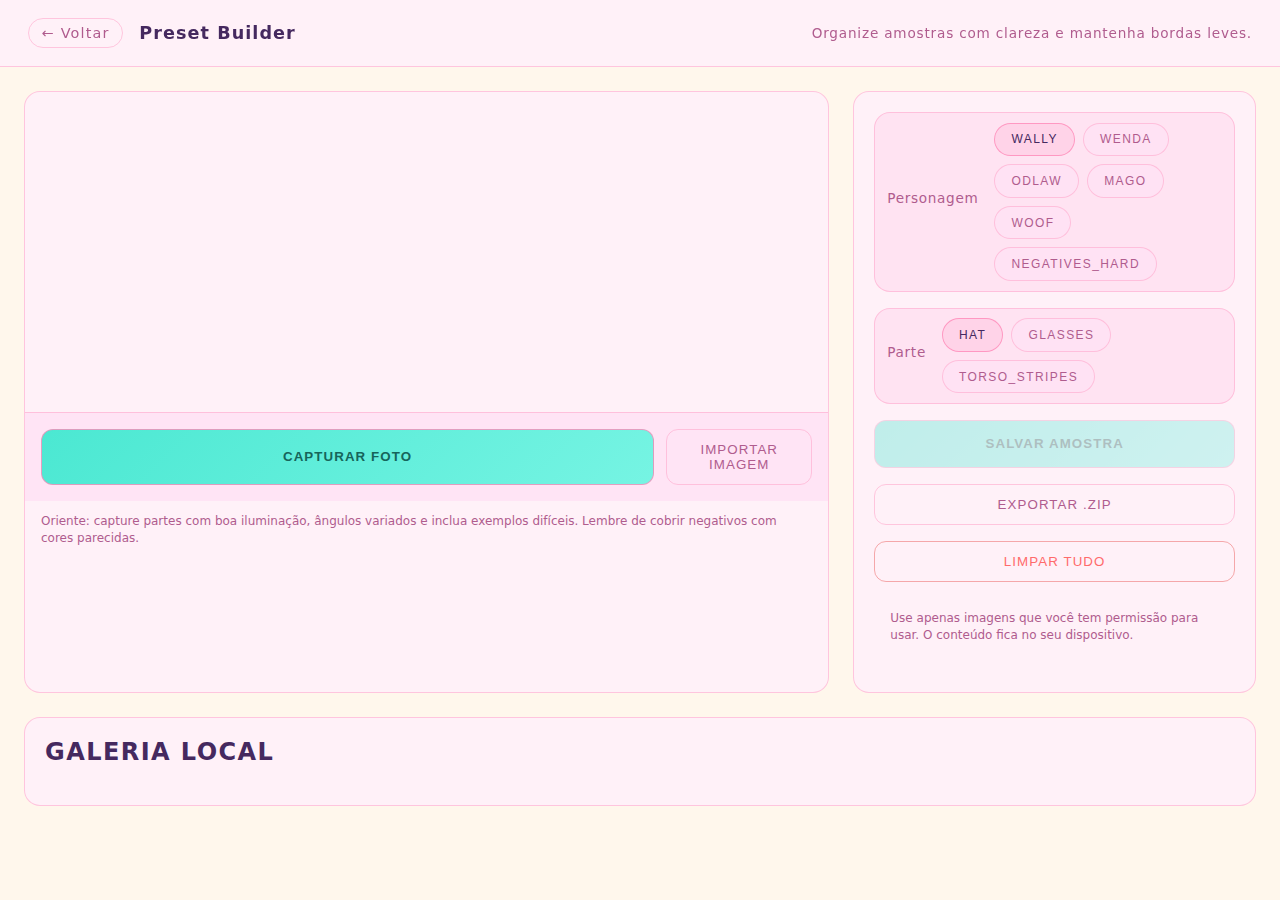
<file: preset-builder.html>
<!DOCTYPE html>
<html lang="pt-BR">
<head>
  <meta charset="UTF-8" />
  <meta name="viewport" content="width=device-width, initial-scale=1, viewport-fit=cover" />
  <title>Preset Builder • WALLY//FINDER</title>
  <link rel="stylesheet" href="preset-builder.css" />
</head>
<body>
  <header class="pb-top-bar">
    <a href="index.html" class="back">← Voltar</a>
    <h1>Preset Builder</h1>
    <p class="pb-subtitle">Organize amostras com clareza e mantenha bordas leves.</p>
  </header>

  <main class="pb-grid">
    <section class="pb-capture">
      <video id="pbVideo" autoplay playsinline muted></video>
      <canvas id="pbCanvas"></canvas>
      <input type="file" accept="image/*" id="pbImport" hidden />
      <div class="pb-actions">
        <button id="pbCapture" class="cta">Capturar foto</button>
        <button id="pbImportButton" class="ghost">Importar imagem</button>
      </div>
      <p class="microcopy">
        Oriente: capture partes com boa iluminação, ângulos variados e inclua exemplos difíceis.
        Lembre de cobrir negativos com cores parecidas.
      </p>
    </section>

    <section class="pb-sidebar">
      <div class="field">
        <label for="pbCharacter">Personagem</label>
        <div class="chip-grid" id="pbCharacters"></div>
      </div>
      <div class="field">
        <label for="pbPart">Parte</label>
        <div class="chip-grid" id="pbParts"></div>
      </div>
      <button id="pbSave" class="cta" disabled>Salvar amostra</button>
      <button id="pbExport" class="ghost">Exportar .zip</button>
      <button id="pbClear" class="ghost danger">Limpar tudo</button>
      <p class="microcopy legal">Use apenas imagens que você tem permissão para usar. O conteúdo fica no seu dispositivo.</p>
    </section>

    <section class="pb-gallery">
      <h2>Galeria local</h2>
      <div id="pbGallery" class="gallery"></div>
    </section>
  </main>

  <template id="pbItemTemplate">
    <article class="gallery-item">
      <img alt="Amostra" />
      <div class="meta">
        <strong data-field="label"></strong>
        <span data-field="timestamp"></span>
      </div>
      <button data-action="delete">Excluir</button>
    </article>
  </template>

  <script type="module" src="preset-builder.js"></script>
</body>
</html>
</file>
<file: preset-builder.css>
@import url('styles.css');

body {
  background: var(--bg);
  color: var(--text);
  margin: 0;
  font-family: "Inter", system-ui, sans-serif;
  min-height: 100vh;
  overflow-x: hidden;
  overflow-y: auto;
  position: relative;
}

.pb-top-bar {
  display: flex;
  align-items: center;
  gap: 1rem;
  padding: 1.1rem 1.75rem;
  background: var(--surface);
  border-bottom: 1px solid var(--line);
  backdrop-filter: blur(12px);
  position: sticky;
  top: 0;
  z-index: 5;
}

.pb-top-bar h1 {
  font-size: 1.1rem;
  letter-spacing: 0.06em;
  margin: 0;
}

.pb-top-bar .back {
  color: var(--muted);
  text-decoration: none;
  font-size: 0.9rem;
  letter-spacing: 0.08em;
  padding: 0.4rem 0.8rem;
  border-radius: 999px;
  border: 1px solid var(--line);
  transition: color var(--transition-fast), border-color var(--transition-fast), background var(--transition-fast);
}

.pb-top-bar .back:focus-visible,
.pb-top-bar .back:hover {
  color: var(--text);
  border-color: var(--line-strong);
  background: rgba(255, 190, 220, 0.45);
}

.pb-subtitle {
  margin: 0;
  margin-left: auto;
  font-size: 0.85rem;
  color: var(--muted);
  letter-spacing: 0.06em;
}

.pb-grid {
  display: grid;
  grid-template-columns: 1fr;
  gap: 1.5rem;
  padding: 1.5rem;
  position: relative;
  z-index: 1;
}

.pb-capture {
  position: relative;
  background: var(--surface);
  border-radius: calc(var(--radius) + 4px);
  overflow: hidden;
  border: 1px solid var(--line);
}

#pbVideo,
#pbCanvas {
  width: 100%;
  height: 320px;
  object-fit: cover;
  display: block;
}

#pbCanvas {
  position: absolute;
  inset: 0;
  pointer-events: auto;
  cursor: crosshair;
}

.pb-actions {
  display: flex;
  gap: 0.75rem;
  padding: 1rem;
  background: var(--surface-soft);
  border-top: 1px solid var(--line);
}

.pb-actions .ghost,
.ghost {
  background: transparent;
  border: 1px solid var(--line);
  color: var(--muted);
  border-radius: var(--radius);
  padding: 0.75rem 1rem;
  text-transform: uppercase;
  letter-spacing: 0.08em;
  transition: border-color var(--transition-fast), color var(--transition-fast), background var(--transition-fast);
}

.ghost:hover,
.ghost:focus-visible {
  border-color: var(--line-strong);
  color: var(--text);
  background: rgba(255, 190, 220, 0.45);
}

.pb-sidebar {
  display: grid;
  gap: 1rem;
  background: var(--surface);
  border-radius: calc(var(--radius) + 4px);
  padding: 1.25rem;
  border: 1px solid var(--line);
}

.field label {
  display: block;
  font-size: 0.85rem;
  color: var(--muted);
  margin-bottom: 0.45rem;
  letter-spacing: 0.05em;
}

.chip-grid {
  display: flex;
  flex-wrap: wrap;
  gap: 0.5rem;
}

.chip-grid button {
  border: 1px solid var(--line);
  background: var(--surface-soft);
  color: var(--muted);
  border-radius: 999px;
  padding: 0.55rem 1rem;
  text-transform: uppercase;
  letter-spacing: 0.12em;
  font-size: 0.75rem;
  transition: border-color var(--transition-fast), color var(--transition-fast), background var(--transition-fast);
}

.chip-grid button[data-active="true"] {
  color: var(--text);
  border-color: var(--line-strong);
  background: rgba(255, 190, 220, 0.45);
}

.chip-grid button:focus-visible,
.chip-grid button:hover {
  border-color: var(--line-strong);
  color: var(--text);
}

.pb-gallery {
  background: var(--surface);
  border-radius: calc(var(--radius) + 4px);
  border: 1px solid var(--line);
  padding: 1.25rem;
}

.pb-gallery h2 {
  margin-top: 0;
  letter-spacing: 0.06em;
  text-transform: uppercase;
}

.gallery {
  display: grid;
  grid-template-columns: repeat(auto-fill, minmax(160px, 1fr));
  gap: 1rem;
}

.gallery-item {
  background: var(--surface-elevated);
  border-radius: calc(var(--radius) + 2px);
  border: 1px solid var(--line);
  overflow: hidden;
  display: grid;
}

.gallery-item img {
  width: 100%;
  height: 120px;
  object-fit: cover;
}

.gallery-item .meta {
  padding: 0.6rem 0.75rem;
  display: grid;
  gap: 0.35rem;
  font-size: 0.75rem;
}

.gallery-item button {
  border: 1px solid var(--line);
  background: transparent;
  color: var(--accent-red);
  padding: 0.5rem 0.75rem;
  text-transform: uppercase;
  letter-spacing: 0.08em;
  transition: border-color var(--transition-fast), background var(--transition-fast);
}

.gallery-item button:hover,
.gallery-item button:focus-visible {
  border-color: var(--line-strong);
  background: rgba(255, 190, 220, 0.45);
}

.microcopy {
  font-size: 0.75rem;
  color: var(--muted);
  padding: 0 1rem 1rem;
}

.microcopy.legal {
  color: var(--muted);
}

.cta {
  border: 1px solid var(--line-strong);
  background: linear-gradient(135deg, var(--accent-cyan), #76f4e3);
  color: #16655b;
  border-radius: var(--radius);
  padding: 0.85rem 1rem;
  text-transform: uppercase;
  letter-spacing: 0.08em;
  font-weight: 600;
  transition: transform var(--transition-fast), filter var(--transition-fast), opacity var(--transition-fast);
}

.ghost.danger {
  border-color: rgba(229, 57, 53, 0.4);
  color: var(--accent-red);
}

.cta:hover,
.cta:focus-visible {
  transform: translateY(-1px);
  filter: brightness(1.05);
}

@media (min-width: 960px) {
  .pb-grid {
    grid-template-columns: 2fr 1fr;
    grid-template-areas: 'capture sidebar' 'gallery gallery';
  }
  .pb-capture { grid-area: capture; }
  .pb-sidebar { grid-area: sidebar; }
  .pb-gallery { grid-area: gallery; }
}
</file>
